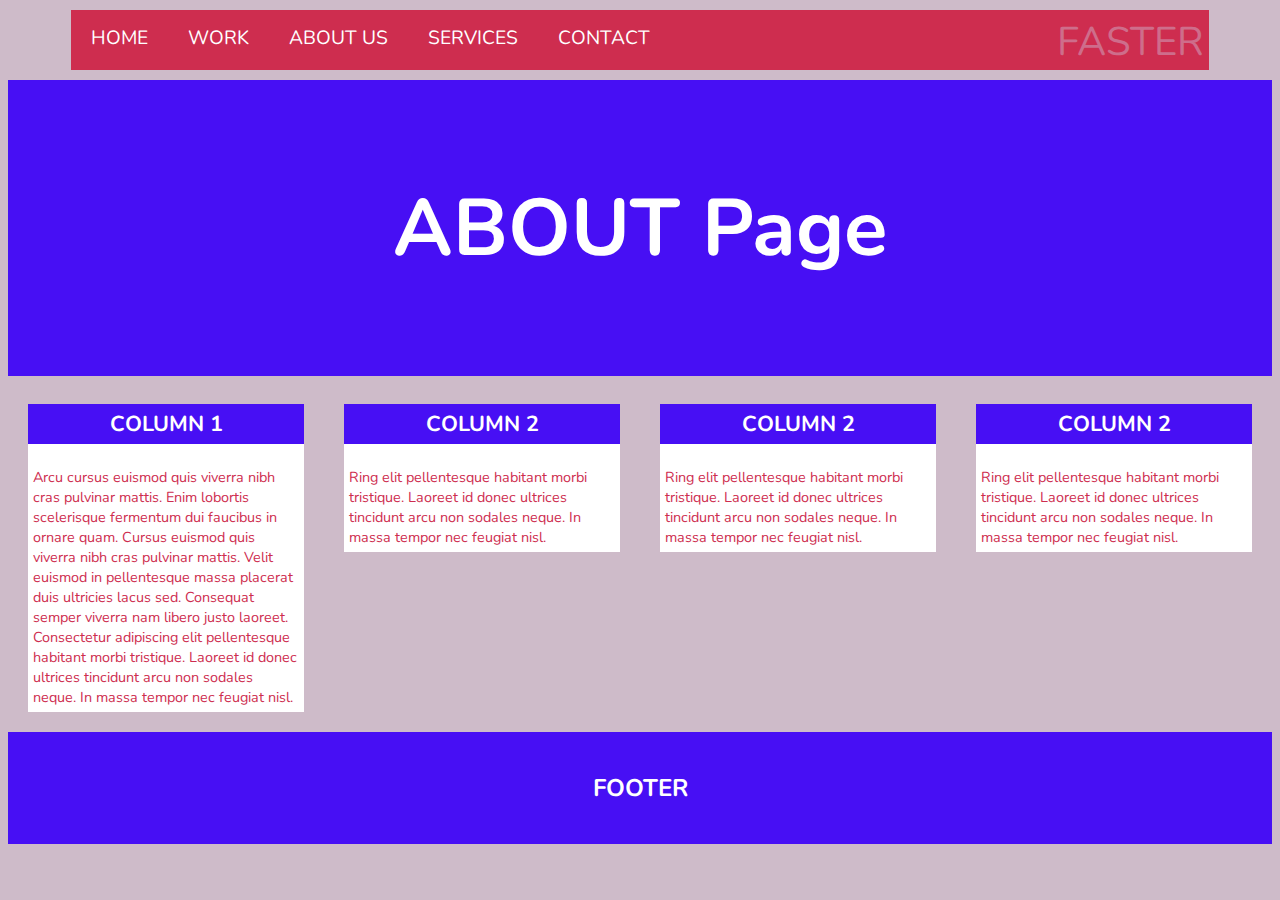
<file: about.html>
<!DOCTYPE html>
<html>
    <head><title>Website 4</title>
    <link rel="stylesheet" href="style4.css">
    <link rel="stylesheet" href="https://cdnjs.cloudflare.com/ajax/libs/font-awesome/5.15.1/css/all.min.css" integrity="sha512-+4zCK9k+qNFUR5X+cKL9EIR+ZOhtIloNl9GIKS57V1MyNsYpYcUrUeQc9vNfzsWfV28IaLL3i96P9sdNyeRssA==" crossorigin="anonymous" />
    </head>
    <body>
        <nav class="navbar">
            <span class="barMenu"><i class="fas fa-bars"></i></span>
            <ul class="navlinks">
                <li><a href="index.html">Home</a></li>
                <li><a href="work.html">Work</a></li>
                <li><a href="about.html">About Us</a></li>
                <li><a href="services.html">Services</a></li>
                <li><a href="contact.html">Contact</a></li>
            </ul>
            <div class="logo">FASTER<i class="fas fa-shipping-fast"></i></div>
        </nav>
        <header class="header">
            <h1>ABOUT Page</h1>
        </header>
        <article class="main">
            <div class="col col-4">
                <div class="container">
                    <h2>Column 1</h2>
                    <div class="para">Arcu cursus euismod quis viverra nibh cras pulvinar mattis. Enim lobortis scelerisque fermentum dui faucibus in ornare quam. Cursus euismod quis viverra nibh cras pulvinar mattis. Velit euismod in pellentesque massa placerat duis ultricies lacus sed. Consequat semper viverra nam libero justo laoreet. Consectetur adipiscing elit pellentesque habitant morbi tristique. Laoreet id donec ultrices tincidunt arcu non sodales neque. In massa tempor nec feugiat nisl.</div>
                </div>
            </div>
            <div class="col col-4">
                <div class="container">
                    <h2>Column 2</h2>
                    <div class="para">Ring elit pellentesque habitant morbi tristique. Laoreet id donec ultrices tincidunt arcu non sodales neque. In massa tempor nec feugiat nisl.</div>
                </div>
            </div>           <div class="col col-4">
                <div class="container">
                    <h2>Column 2</h2>
                    <div class="para">Ring elit pellentesque habitant morbi tristique. Laoreet id donec ultrices tincidunt arcu non sodales neque. In massa tempor nec feugiat nisl.</div>
                </div>
            </div>           <div class="col col-4">
                <div class="container">
                    <h2>Column 2</h2>
                    <div class="para">Ring elit pellentesque habitant morbi tristique. Laoreet id donec ultrices tincidunt arcu non sodales neque. In massa tempor nec feugiat nisl.</div>
                </div>
            </div>
                   </article>
        <footer class="footer">
            <h2>FOOTER</h2>
        </footer>


        <script src="app4.js"></script>
    </body>
</html>
</file>
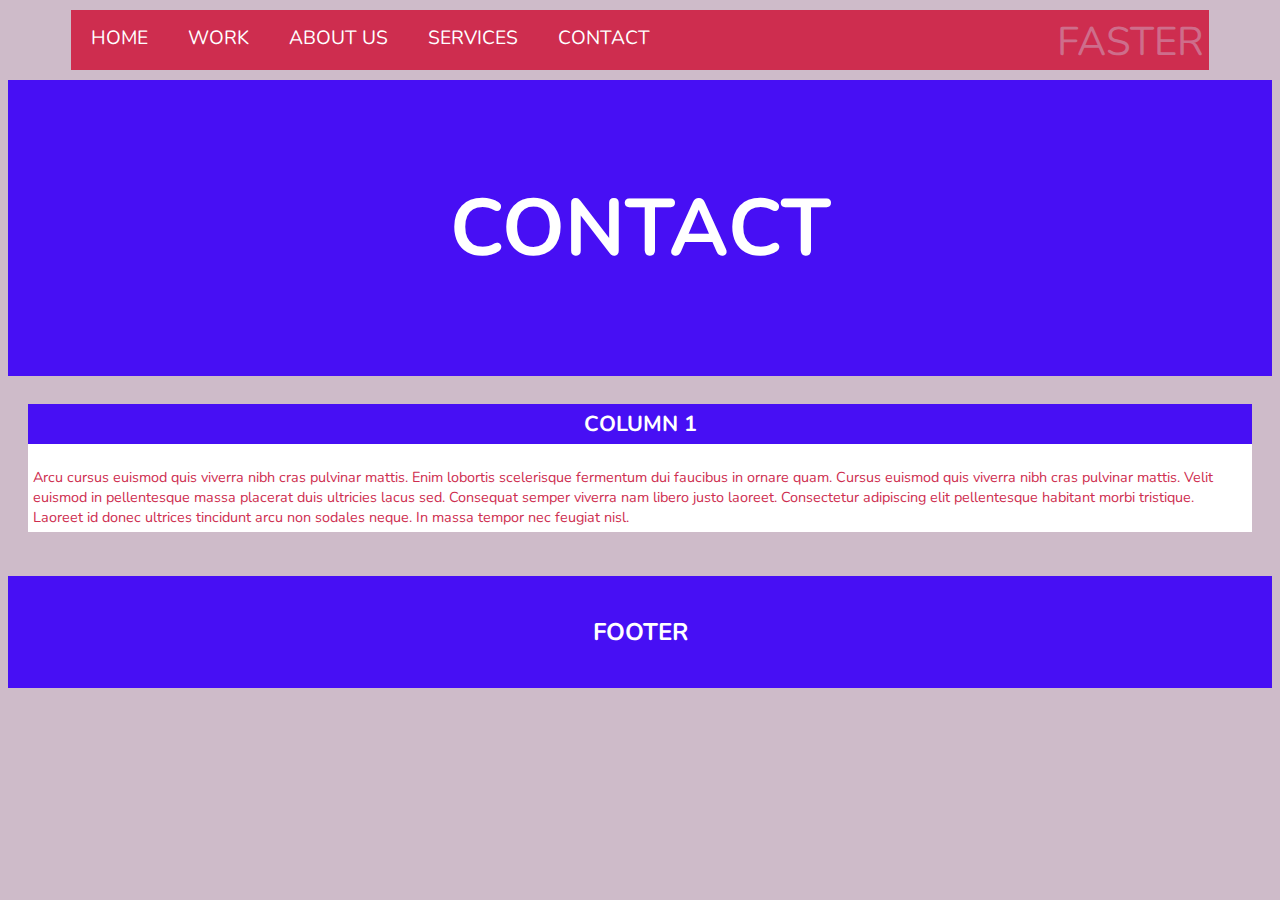
<file: contact.html>
<!DOCTYPE html>
<html>
    <head><title>Website 4</title>
    <link rel="stylesheet" href="style4.css">
    <link rel="stylesheet" href="https://cdnjs.cloudflare.com/ajax/libs/font-awesome/5.15.1/css/all.min.css" integrity="sha512-+4zCK9k+qNFUR5X+cKL9EIR+ZOhtIloNl9GIKS57V1MyNsYpYcUrUeQc9vNfzsWfV28IaLL3i96P9sdNyeRssA==" crossorigin="anonymous" />
    </head>
    <body>
        <nav class="navbar">
            <span class="barMenu"><i class="fas fa-bars"></i></span>
            <ul class="navlinks">
                <li><a href="index.html">Home</a></li>
                <li><a href="work.html">Work</a></li>
                <li><a href="about.html">About Us</a></li>
                <li><a href="services.html">Services</a></li>
                <li><a href="contact.html">Contact</a></li>
            </ul>
            <div class="logo">FASTER<i class="fas fa-shipping-fast"></i></div>
        </nav>
        <header class="header">
            <h1>CONTACT</h1>
        </header>
        <article class="main">
            <div class="col ">
                <div class="container">
                    <h2>Column 1</h2>
                    <div class="para">Arcu cursus euismod quis viverra nibh cras pulvinar mattis. Enim lobortis scelerisque fermentum dui faucibus in ornare quam. Cursus euismod quis viverra nibh cras pulvinar mattis. Velit euismod in pellentesque massa placerat duis ultricies lacus sed. Consequat semper viverra nam libero justo laoreet. Consectetur adipiscing elit pellentesque habitant morbi tristique. Laoreet id donec ultrices tincidunt arcu non sodales neque. In massa tempor nec feugiat nisl.</div>
                </div>
            </div>
                
                   </article>
        <footer class="footer">
            <h2>FOOTER</h2>
        </footer>


        <script src="app4.js"></script>
    </body>
</html>
</file>
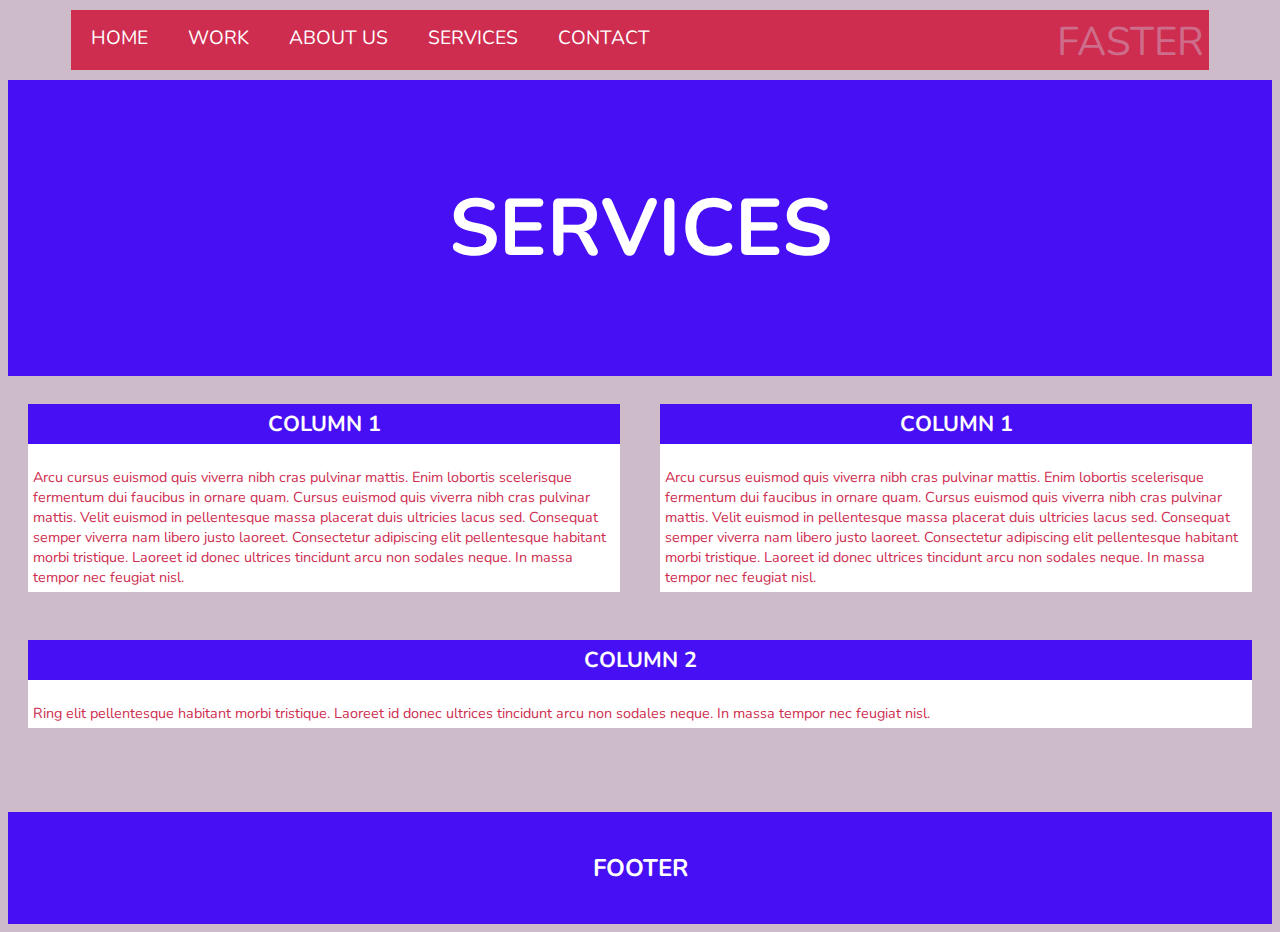
<file: services.html>
<!DOCTYPE html>
<html>
    <head><title>Website 4</title>
    <link rel="stylesheet" href="style4.css">
    <link rel="stylesheet" href="https://cdnjs.cloudflare.com/ajax/libs/font-awesome/5.15.1/css/all.min.css" integrity="sha512-+4zCK9k+qNFUR5X+cKL9EIR+ZOhtIloNl9GIKS57V1MyNsYpYcUrUeQc9vNfzsWfV28IaLL3i96P9sdNyeRssA==" crossorigin="anonymous" />
    </head>
    <body>
        <nav class="navbar">
            <span class="barMenu"><i class="fas fa-bars"></i></span>
            <ul class="navlinks">
                <li><a href="index.html">Home</a></li>
                <li><a href="work.html">Work</a></li>
                <li><a href="about.html">About Us</a></li>
                <li><a href="services.html">Services</a></li>
                <li><a href="contact.html">Contact</a></li>
            </ul>
            <div class="logo">FASTER<i class="fas fa-shipping-fast"></i></div>
        </nav>
        <header class="header">
            <h1>SERVICES</h1>
        </header>
        <article class="main">
            <div class="col col-2">
                <div class="container">
                    <h2>Column 1</h2>
                    <div class="para">Arcu cursus euismod quis viverra nibh cras pulvinar mattis. Enim lobortis scelerisque fermentum dui faucibus in ornare quam. Cursus euismod quis viverra nibh cras pulvinar mattis. Velit euismod in pellentesque massa placerat duis ultricies lacus sed. Consequat semper viverra nam libero justo laoreet. Consectetur adipiscing elit pellentesque habitant morbi tristique. Laoreet id donec ultrices tincidunt arcu non sodales neque. In massa tempor nec feugiat nisl.</div>
                </div>
            </div>            <div class="col col-2">
                <div class="container">
                    <h2>Column 1</h2>
                    <div class="para">Arcu cursus euismod quis viverra nibh cras pulvinar mattis. Enim lobortis scelerisque fermentum dui faucibus in ornare quam. Cursus euismod quis viverra nibh cras pulvinar mattis. Velit euismod in pellentesque massa placerat duis ultricies lacus sed. Consequat semper viverra nam libero justo laoreet. Consectetur adipiscing elit pellentesque habitant morbi tristique. Laoreet id donec ultrices tincidunt arcu non sodales neque. In massa tempor nec feugiat nisl.</div>
                </div>
            </div>
            <div class="col main">
                <div class="container">
                    <h2>Column 2</h2>
                    <div class="para">Ring elit pellentesque habitant morbi tristique. Laoreet id donec ultrices tincidunt arcu non sodales neque. In massa tempor nec feugiat nisl.</div>
                </div>
            </div>       
                   </article>
        <footer class="footer">
            <h2>FOOTER</h2>
        </footer>


        <script src="app4.js"></script>
    </body>
</html>
</file>
<file: style4.css>
@import url('https://fonts.googleapis.com/css2?family=Nunito&display=swap');
* {
    box-sizing: border-box;
}
/*
Light Color #cebbc9;
Dark #470ff4;
lighter shade 4056F4
red Dark #ce2d4f
lighter shade #ce6d8b;
*/
body{
    background-color: #cebbc9;
    font-family: 'Nunito', sans-serif;
}
.navbar{
    position: relative;
    width:90%;
    height: 60px;
    background-color:#ce2d4f;
    color:#cebbc9;
    margin: 10px auto;
}
.navbar:after{
    content: "";
    display: table;
    clear:both;
}
.navlinks{
    list-style: none;
    margin: 0;
    padding:0;
}

.navlinks li{
    float:left;
    margin: 5px 10px;
    padding: 5px;
}
.navlinks li:hover{
    background-color:#ce2d4f
}
.navlinks li a{
    display: block;
    color:white;
    text-decoration: none;
    text-transform: uppercase;
    font-size: 1.2em;
    padding: 5px;
}
.logo{
    float: right;
    margin:5px;
    font-size: 2.5em;
    color:#ce6d8b;
}

.barMenu{
    float:left;
    display: none;
    margin: 10px 15px;
    font-size: 2em;
    cursor: pointer;
}
.header{
    text-align: center;
    font-size: 2.5em;
    padding: 40px;
    background-color:#470ff4;
    color:white;
}
.col{
    width: 100%;
    float: left;
    padding: 10px;
    min-height: 200px;
    text-align: left;
}
.col-3{
    width: 33.33%;
}
.col-2{
    width: 50%;
}
.col-4{
    width: 25%;
}
.thumb{
    max-width: 100%;
    border: 5px solid white;
}
.para{
    padding: 5px;
}
.container footer{
    text-align: center;
    font-size: 1.5em;
    background-color: #470ff4;
    color:white;
     padding: 5px;
}
.container{
    font-size: 0.9em;
    margin: 10px;
    background-color: white;
    color:#ce2d4f;
}
.col h2{
    text-align: center;
    background-color: #470ff4;
    text-transform: uppercase;
    color:white;
    padding: 5px;
}
.main:after {
    content: "";
    display: table;
    clear:both;
}
.footer{
    padding: 20px;
    text-align: center;
    background-color:#470ff4;
    color:white;
}










@media screen and (max-width:960px) {
    .logo{
        font-size: 1.5em;
    }
    .navlinks li a{
        font-size: 1em;
    }
    .navlinks li{
        margin: 5px;
        padding: 0;
    }
}
@media screen and (max-width:700px) {
    .col {
        width: 100%;
    }
    .barMenu{
        display: block;
    }
    .navlinks{
        display: none;
    }
    .navlinks li{
        width: 100%;
        text-align: center;
        margin: 0 !important;
        background-color:#ce6d8b;
        font-size: 1.4em;
    }
    .navbar{
        width:100%;
    }
    .logo{
        text-align: center;
        width:100%;
        padding:5px;
        margin:auto;
        background-color:#ce2d4f;
    }
}
</file>
